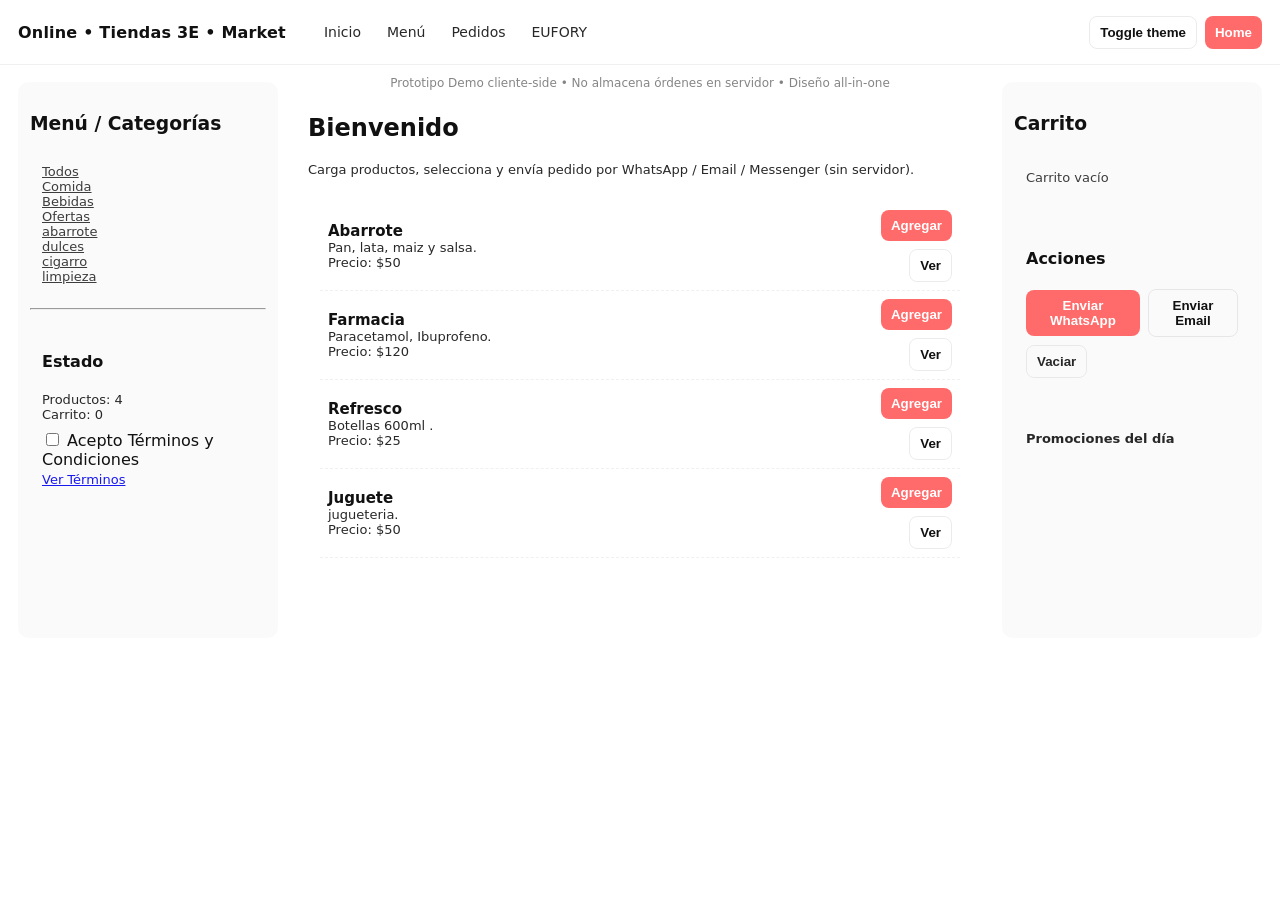
<file: index.html>
<!DOCTYPE html>
<html lang="es">
<head>
<meta charset="utf-8" />
<meta name="viewport" content="width=device-width,initial-scale=1" />
<title> Tiendas 3-E Marketplace </title>

<!-- Estilos (todo en este archivo para que sea "one-file" y aprendas rápido) -->

<style>
  :root{
    --bg-light: #ffffff;
    --text-light: #111;
    --bg-dark: #0f1720;
    --text-dark: #e6eef8;
    --accent: #ff6b6b;
    --nav-h: 64px;
    --aside-w: 260px;
    --gap: 18px;
    font-family: Inter, system-ui, -apple-system, "Segoe UI", Roboto, "Helvetica Neue", Arial;
  }

  /* Tema por sistema */
  body{
    margin:0;
    background:var(--bg-light);
    color:var(--text-light);
    display:grid;
    grid-template-rows: var(--nav-h) 1fr auto;
    height:100vh;
  }
  @media (prefers-color-scheme: dark){
    body{ background:var(--bg-dark); color:var(--text-dark); }
    a { color: #9fd3ff; }
  }

  /* Navbar fija */
  nav{
    position:fixed;
    top:0; left:0; right:0;
    height:var(--nav-h);
    display:flex;
    align-items:center;
    gap:12px;
    padding:0 18px;
    background:rgba(255,255,255,0.92);
    backdrop-filter: blur(6px);
    z-index:1000;
    border-bottom:1px solid rgba(0,0,0,0.06);
  }
  @media (prefers-color-scheme: dark){
    nav{ background: rgba(6,6,8,0.6); border-bottom:1px solid rgba(255,255,255,0.03); }
  }
  nav .brand{ font-weight:700; letter-spacing:0.2px; }
  nav .navlinks{ margin-left:18px; display:flex; gap:10px; }
  nav .navlinks a{ text-decoration:none; padding:6px 8px; border-radius:6px; font-size:14px; color:inherit; opacity:0.9; }
  nav .navlinks a:hover{ background:rgba(0,0,0,0.04); }

  /* Layout principal (bajo el navbar) */
  .wrap{
    display:grid;
    grid-template-columns: var(--aside-w) 1fr var(--aside-w);
    gap:var(--gap);
    padding: calc(var(--nav-h) + 18px) 18px 18px 18px; /* deja espacio por la navbar */
    height: calc(100vh - var(--nav-h) - 180px);
    box-sizing:border-box;
  }

  aside{
    background:rgba(0,0,0,0.02);
    padding:12px;
    border-radius:10px;
    overflow:auto;
  }
  @media (prefers-color-scheme: dark){
    aside{ background: rgba(255,255,255,0.02); }
  }

  main{
    background: transparent;
    padding:12px;
    border-radius:10px;
    overflow:auto;
  }

  .card{ padding:12px; margin-bottom:12px; border-radius:8px; background:rgba(255,255,255,0.03); }
  .product{ display:flex; align-items:center; justify-content:space-between; gap:10px; padding:8px; border-bottom:1px dashed rgba(0,0,0,0.06); }
  .product h4{ margin:0; font-size:15px; }
  .btn{ padding:8px 10px; border-radius:8px; cursor:pointer; border:0; background:var(--accent); color:white; font-weight:600; }
  .btn.secondary{ background:transparent; border:1px solid rgba(0,0,0,0.08); color:inherit; }
  .small{ font-size:13px; opacity:0.9; }

  footer{ padding:12px 18px; text-align:center; font-size:13px; color:rgba(0,0,0,0.6); }
  @media (prefers-color-scheme: dark){ footer{ color:rgba(255,255,255,0.4); } }

  /* Cart UI */
  #cart-list div{ display:flex; justify-content:space-between; gap:8px; padding:6px 0; }
  .flex{ display:flex; gap:8px; align-items:center; }
  .link-like{ cursor:pointer; text-decoration:underline; opacity:0.9; font-size:13px; }

  /* Responsive: colapsar asides en pantallas pequeñas */
  @media (max-width:900px){
    .wrap{ grid-template-columns: 1fr; padding: calc(var(--nav-h) + 12px) 12px 12px 12px; height: calc(100vh - var(--nav-h) - 80px); }
    aside{ display:none; }
  }

  /* Info del footer pequeño */
  .meta{ font-size:12px; opacity:0.8; }
</style>
</head>
<body>

<!-- NAVBAR -->
<nav>
  <div class="brand"> Online • Tiendas 3E • Market</div>

  <div class="navlinks" id="navlinks">
    <!-- Links generados por JS -->
  </div>

  <div style="margin-left:auto;display:flex;gap:8px">
    <button class="btn secondary" id="themeToggle">Toggle theme</button>
    <button class="btn" onclick="showRandomPhrase()"> Home </button>
  </div>
</nav>

<!-- LAYOUT: aside-left | main | aside-right -->
<div class="wrap">

  <!-- ASIDE LEFT: navegación por categorías / control -->
  <aside id="aside-left">
    <h3>Menú / Categorías</h3>
    <div id="cat-list" class="card small"></div>

    <hr>
    <div class="card">
      <h4>Estado</h4>
      <div class="small">Productos: <span id="prod-count">0</span></div>
      <div class="small">Carrito: <span id="cart-count">0</span></div>
      <div style="margin-top:8px">
        <label><input type="checkbox" id="accept-terms"> Acepto Términos y Condiciones</label><br>
        <a href="termsLink.md/index.html" id="termsLink" class="link-like" onclick="openTerms()">Ver Términos</a>
      </div>
    </div>
  </aside>

  
  
  <!-- MAIN: aquí carga el contenido dinámico -->
  <main id="main">
    <h2>Bienvenido</h2>
    <p class="small">Carga productos, selecciona y envía pedido por WhatsApp / Email / Messenger (sin servidor).</p>

    <div id="products" class="card"></div>
  </main>

  
  
  <!-- ASIDE RIGHT: carrito y acciones -->
  <aside id="aside-right">
    <h3>Carrito</h3>
    <div id="cart-list" class="card small"></div>

    <div class="card">
      <h4>Acciones</h4>
      <div class="flex">
        <button class="btn" id="sendWhats">Enviar WhatsApp</button>
        <button class="btn secondary" id="sendEmail">Enviar Email</button>
      </div>
      <div style="margin-top:8px" class="small">
        <button class="btn secondary" id="clearCart">Vaciar</button>
      </div>
    </div>

    <div class="card small">
      <h4>Promociones del día</h4>
      <div id="phraseBox">—</div>
    </div>
  </aside>

</div>

<!-- FOOTER -->
<footer>
  <div class="meta">Prototipo Demo cliente-side • No almacena órdenes en servidor • Diseño all-in-one</div>
</footer>

<!-- SCRIPTS: todo en un solo bloque para que lo entiendas fácil -->
<script>
/* -----------------------
   DATOS EMBED (simulan products.json / components)
   ----------------------- */


const DATA = {
  products: [
    { id:"p001", name:"Abarrote", price:50, desc:"Pan, lata, maiz y salsa.", cat:"Comida" },
    { id:"p002", name:"Farmacia", price:120, desc:"Paracetamol, Ibuprofeno.", cat:"Medicamento" },
    { id:"p003", name:"Refresco", price:25, desc:"Botellas 600ml .", cat:"Bebidas" },
    { id:"p004", name:"Juguete", price:50, desc:"jugueteria.", cat:"Ofertas" }
  ],
  categories: ["Todos","Comida","Bebidas","Ofertas","abarrote","dulces","cigarro","limpieza"],
  phrases: [
    "",
    "",
    ""
  ],
  terms: `TÉRMINOS DE PEDIDO — Al seleccionar "Pago en efectivo" y enviar el pedido, el cliente acepta pagar la totalidad al recibirlo. El sistema actúa solo como interfaz de pedido; el restaurante confirmará disponibilidad y entrega. Cancelaciones posteriores pueden no ser aceptadas.`
};

/* -----------------------
   Estado / Carrito
   ----------------------- */
let CART = [];

/* -----------------------
   Utilidades
   ----------------------- */
function $(id){ return document.getElementById(id); }

function updateCounts(){
  $('prod-count').textContent = DATA.products.length;
  $('cart-count').textContent = CART.length;
}

/* -----------------------
   Render: productos
   ----------------------- */
function renderProducts(filterCat = "Todos"){
  const out = $('products');
  out.innerHTML = "";
  const list = DATA.products.filter(p => filterCat === "Todos" ? true : p.cat === filterCat);
  if(list.length === 0){
    out.innerHTML = "<div class='card small'>No hay productos en esta categoría.</div>";
    return;
  }
  list.forEach(p => {
    const div = document.createElement('div');
    div.className = "product";
    div.innerHTML = `
      <div>
        <h4>${p.name}</h4>
        <div class="small">${p.desc}</div>
        <div class="small">Precio: $${p.price}</div>
      </div>
      <div style="display:flex;flex-direction:column;align-items:flex-end;gap:8px">
        <button class="btn" onclick="addToCart('${p.id}')">Agregar</button>
        <button class="btn secondary" onclick="openProduct('${p.id}')">Ver</button>
      </div>
    `;
    out.appendChild(div);
  });
}

/* -----------------------
   Render: categorías (aside-left)
   ----------------------- */
function renderCategories(){
  const node = $('cat-list');
  node.innerHTML = '';
  DATA.categories.forEach(cat => {
    const a = document.createElement('div');
    a.innerHTML = `<a class="link-like" onclick="selectCategory('${cat}')">${cat}</a>`;
    node.appendChild(a);
  });
}

/* -----------------------
   Carrito: add / remove / render
   ----------------------- */
function addToCart(id){
  const p = DATA.products.find(x => x.id === id);
  if(!p) return;
  // clon simple con qty
  const existing = CART.find(x => x.id === id);
  if(existing) existing.qty++;
  else CART.push({...p, qty:1});
  renderCart();
}

function removeFromCart(id){
  CART = CART.filter(x => x.id !== id);
  renderCart();
}

function changeQty(id, delta){
  const item = CART.find(x => x.id === id);
  if(!item) return;
  item.qty = Math.max(1, item.qty + delta);
  renderCart();
}

function renderCart(){
  const node = $('cart-list');
  node.innerHTML = '';
  if(CART.length === 0){ node.innerHTML = "<div class='small'>Carrito vacío</div>"; updateCounts(); return; }
  CART.forEach(item => {
    const d = document.createElement('div');
    d.innerHTML = `
      <div style="flex:1">
        <div><strong>${item.name}</strong> <span class="small">x${item.qty}</span></div>
        <div class="small">$${item.price} c/u</div>
      </div>
      <div style="display:flex;flex-direction:column;gap:6px;align-items:flex-end">
        <div class="small flex">
          <button class="btn secondary" onclick="changeQty('${item.id}', -1)">-</button>
          <button class="btn secondary" onclick="changeQty('${item.id}', 1)">+</button>
        </div>
        <div class="small link-like" onclick="removeFromCart('${item.id}')">Eliminar</div>
      </div>
    `;
    node.appendChild(d);
  });
  // total
  const total = CART.reduce((s,i)=> s + i.price*i.qty,0);
  const tdiv = document.createElement('div');
  tdiv.style.marginTop = '10px';
  tdiv.innerHTML = `<div class="small"><strong>Total:</strong> $${total}</div>`;
  node.appendChild(tdiv);
  updateCounts();
}

/* -----------------------
   Mensaje pre-armado y envío (WhatsApp / Email / Messenger)
   - NO requiere servidor; solo abre links pre-armados
   - Cambia el número / correo a tu contacto real
   ----------------------- */
function generateMessage(){
  if(CART.length === 0) return "Carrito vacío";
  let msg = "Hola! Quisiera hacer este pedido:%0A";
  CART.forEach(i => {
    msg += `- ${i.name} x${i.qty} ($${i.price})%0A`;
  });
  const total = CART.reduce((s,i)=> s + i.price*i.qty,0);
  msg += `%0ATotal: $${total}%0A`;
  msg += `Pago: ${$('accept-terms').checked ? 'Efectivo (acepta términos)' : 'No especificado'}%0A`;
  msg += `Dirección: ____________________%0A`;
  return msg;
}

function sendWhatsApp(){
  if(!$('accept-terms').checked){ alert('Debes aceptar los términos antes de enviar.'); return; }
  if(CART.length === 0){ alert('El carrito está vacío'); return; }
  const phone = '5211234567890'; // <--- cambia aquí al número del restaurante (formato E.164 sin signos)
  const url = `https://wa.me/${phone}?text=${generateMessage()}`;
  window.open(url, '_blank');
}

function sendEmail(){
  if(!$('accept-terms').checked){ alert('Debes aceptar los términos antes de enviar.'); return; }
  if(CART.length === 0){ alert('El carrito está vacío'); return; }
  const mail = 'restaurante@example.com'; // <--- cambia correo
  const subject = encodeURIComponent('Pedido desde portal');
  const body = generateMessage().replace(/%0A/g, '\n');
  const url = `mailto:${mail}?subject=${subject}&body=${encodeURIComponent(body)}`;
  window.open(url, '_blank');
}

/* -----------------------
   Simple "Ver producto" modal (inline)
   ----------------------- */
function openProduct(id){
  const p = DATA.products.find(x=>x.id===id);
  if(!p) return;
  const prev = $('main');
  const html = `
    <div class="card">
      <button class="btn secondary" onclick="renderProducts()">Volver</button>
      <h3>${p.name}</h3>
      <div class="small">Precio: $${p.price}</div>
      <p>${p.desc}</p>
      <div style="margin-top:8px;">
        <button class="btn" onclick="addToCart('${p.id}')">Agregar al carrito</button>
      </div>
    </div>
  `;
  prev.innerHTML = html;
}

/* -----------------------
   Categoría seleccionada (cambia main)
   ----------------------- */
function selectCategory(cat){
  renderProducts(cat);
}

/* -----------------------
   Nav links (arriba): puedes vincular a IDs que existan o cargar funciones
   ----------------------- */
function renderNav(){
  const nav = $('navlinks');
  const links = [
    { label:'Inicio', action: ()=> { renderHome(); } },
    { label:'Menú', action: ()=> { renderProducts(); } },
    { label:'Pedidos', action: ()=> { showCartFocus(); } },
    { label:'EUFORY', action: ()=> { loadEufory(); } }
  ];
  nav.innerHTML = '';
  links.forEach(l=>{
    const a = document.createElement('a');
    a.textContent = l.label;
    a.href = 'javascript:void(0)';
    a.onclick = l.action;
    nav.appendChild(a);
  });
}

/* -----------------------
   Otras utilidades: home, eufory, focus cart
   ----------------------- */
function renderHome(){
  const m = $('main');
  m.innerHTML = `
    <h2>Bienvenido al Portal</h2>
    <div class="card small">
      <p>Este prototipo agrupa restaurante, marketplace y EUFORY en un solo HTML para que aprendas rápido.</p>
      <p class="small">Usa el menú a la izquierda para navegar categorías. El carrito está a la derecha.</p>
    </div>
  `;
}

function showCartFocus(){
  renderCart();
  // si quieres, en mobile podrías scrollear al aside-right
  alert('Abre el carrito a la derecha y presiona Enviar para probar (recuerda aceptar términos).');
}

/* EUFORY pequeño demo */
function loadEufory(){
  const m = $('main');
  m.innerHTML = `
    <h2>EUFORY — Obras</h2>
    <div class="card small">
      <div><strong>La Hada y el Bosque</strong><br><span class="small">15 Nov 2025 • Teatro Central</span></div>
      <hr>
      <div><strong>El Hechizo de la Luna</strong><br><span class="small">22 Nov 2025 • Sala EUFORY</span></div>
    </div>
    <div class="card small">
      <p>Puedes usar esta sección para listar funciones y enlazar a compra de boletos (o contacto).</p>
    </div>
  `;
}

/* -----------------------
   Términos: abre modal simple o alerta
   ----------------------- */
function openTerms(){
  alert(DATA.terms);
}

/* -----------------------
   Frases: random
   ----------------------- */
function showRandomPhrase(){
  const p = DATA.phrases[Math.floor(Math.random()*DATA.phrases.length)];
  $('phraseBox').textContent = p;
}

/* -----------------------
   Botones y eventos iniciales
   ----------------------- */
window.addEventListener('load', ()=>{
  renderNav();
  renderCategories();
  renderProducts();
  renderCart();
  showRandomPhrase();

  // botones
  $('sendWhats').onclick = sendWhatsApp;
  $('sendEmail').onclick = sendEmail;
  $('clearCart').onclick = ()=>{ CART=[]; renderCart(); };

  // toggle theme (no cambia sistema, solo fuerza inverso)
  let forced = false;
  $('themeToggle').onclick = ()=>{
    forced = !forced;
    if(forced){
      document.documentElement.style.setProperty('--bg-light','#0f1720');
      document.documentElement.style.setProperty('--text-light','#e6eef8');
      document.documentElement.style.setProperty('--accent','#7ee787');
    } else {
      document.documentElement.style.removeProperty('--bg-light');
      document.documentElement.style.removeProperty('--text-light');
      document.documentElement.style.removeProperty('--accent');
    }
  };

  // permitir enviar solo si acepta términos (botones comprobarán)
});

/* -----------------------
   Instrucciones / Nota sobre modularización:
   - Ahora todo está embebido en este archivo para que entiendas rápido.
   - Para separar: crea carpeta /components y guarda cada bloque HTML (navbar.html, aside.html, main.html, footer.html).
   - En lugar de DATA… puedes tener products.json y fetch('data/products.json').then(...)
   - Para cargar componentes desde GitHub raw: fetch('https://raw.githubusercontent.com/usuario/repo/branch/components/navbar.html').then(...)
   - Para ejecutar JS desde JSON: NUNCA uses eval en código no confiable. Solo ejecuta JS que TÚ escribiste y controlas.
   ----------------------- */
</script>


</body>
</html>
</file>
